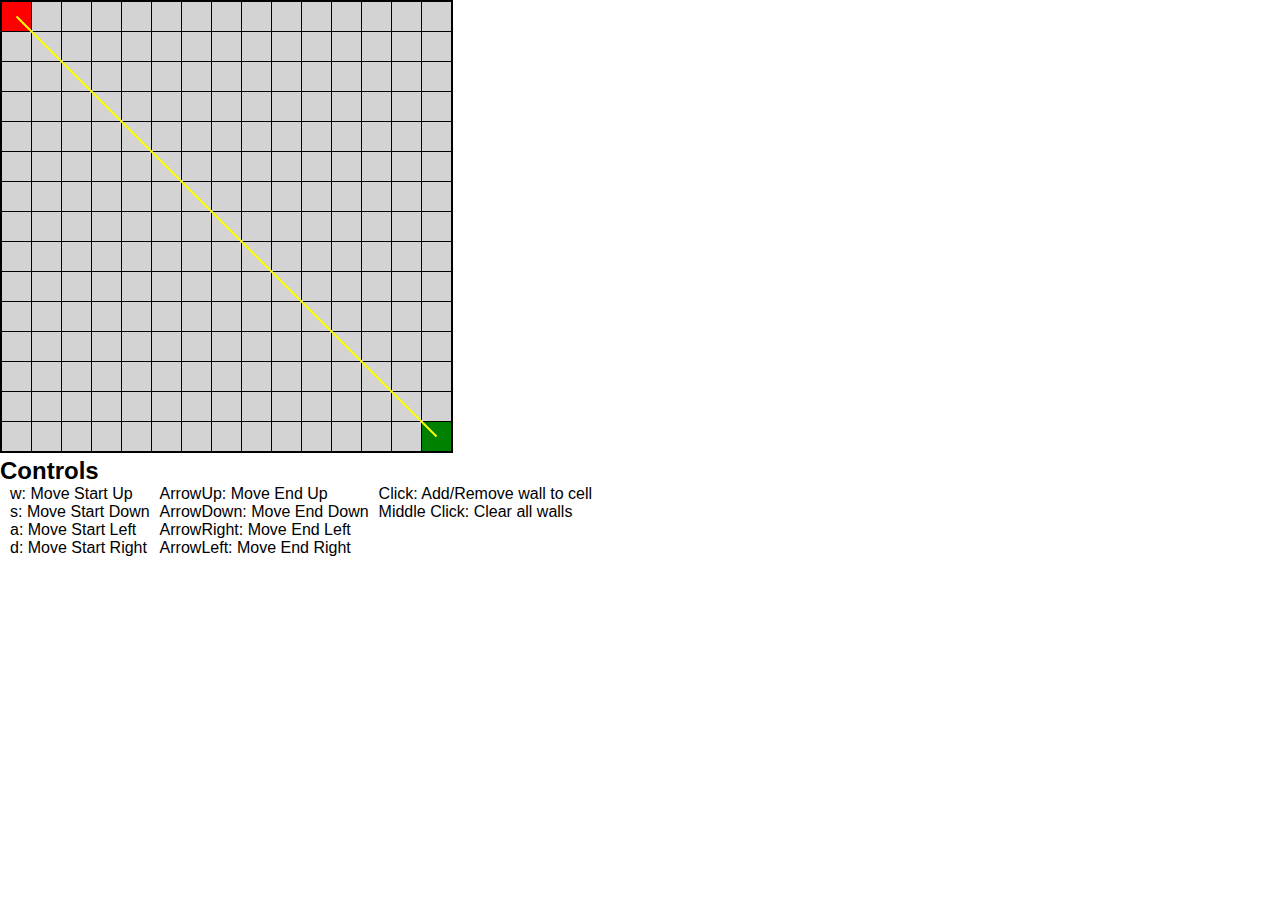
<file: prototype/index.html>
<!DOCTYPE html>
<html>
    <head>
        <meta charset="utf-8">
        <link rel="stylesheet" href="index.css">
        <script src="index.js"></script>
    </head>
    <body onload="main()">
        <canvas id="canvas"></canvas>
        <h2>Controls</h2>
        <div id="controls">
            <ul>
                <li>w: Move Start Up</li>
                <li>s: Move Start Down</li>
                <li>a: Move Start Left</li>
                <li>d: Move Start Right</li>
            </ul>
            <ul>
                <li>ArrowUp: Move End Up</li>
                <li>ArrowDown: Move End Down</li>
                <li>ArrowRight: Move End Left</li>
                <li>ArrowLeft: Move End Right</li>
            </ul>
            <ul>
                <li>Click: Add/Remove wall to cell</li>
                <li>Middle Click: Clear all walls</li>
            </ul>
        </div>
    </body>
</html>
</file>
<file: prototype/index.css>
* {
    margin: 0;
    font-family: Arial, Helvetica, sans-serif;
}

div {
    display: flex;
}

ul {
    list-style-type: none;
    padding-left: 10px;
}
</file>
